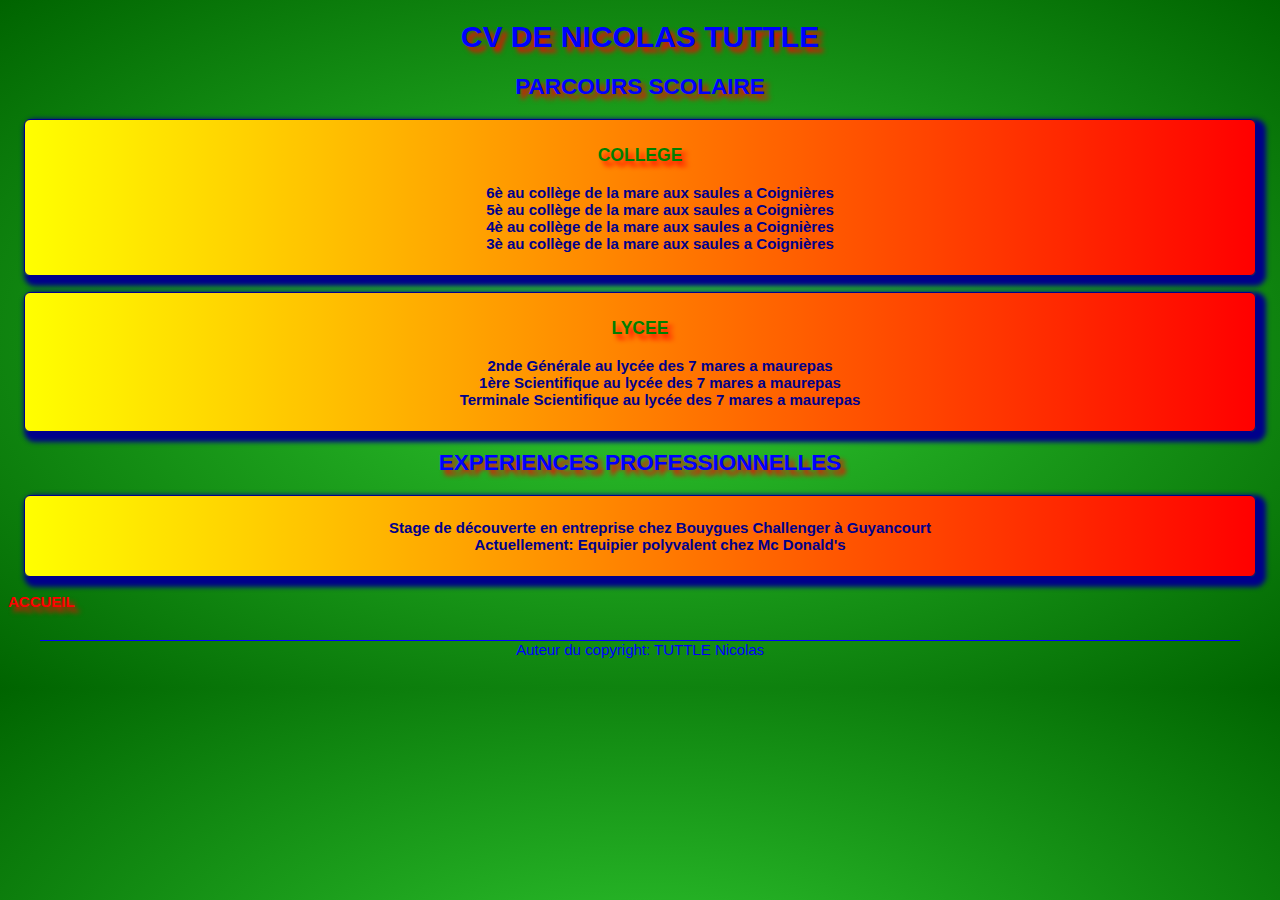
<file: CVgit.html>
<!doctype html>
     <html>
       <head>
   
         <meta charset="utf-8"/>
       	 <link rel='stylesheet' href='CSSgit/Stylegit.css' type='text/css' />
		 <title>CV DE NICOLAS TUTTLE</title>
		 
       </head>
     <body >
	      <header>
		       <h1>CV DE NICOLAS TUTTLE</h1>
		  </header>
		  
		  
		  <h2>PARCOURS SCOLAIRE</h2>
	 
	         <section>
			     <h3>COLLEGE</h3>
				   <ul>
				     <li>6è au collège de la mare aux saules a Coignières</li>
					 <li>5è au collège de la mare aux saules a Coignières</li>
					 <li>4è au collège de la mare aux saules a Coignières</li>
					 <li>3è au collège de la mare aux saules a Coignières</li>
				   </ul>
	         </section>
			 
		  
             <section>
                  <h3>LYCEE</h3>
				     <ul>
					    <li>2nde Générale au lycée des 7 mares a maurepas</li>
						<li>1ère Scientifique au lycée des 7 mares a maurepas</li>
						<li>Terminale Scientifique au lycée des 7 mares a maurepas</li>
					 </ul>                
             </section>
			 
			 
			 <h2>EXPERIENCES PROFESSIONNELLES</h2>
	 
	         <section>
			     
				   <ul>
				     <li>Stage de découverte en entreprise chez Bouygues Challenger à Guyancourt</li>
					 <li>Actuellement: Equipier polyvalent chez Mc Donald's</li>					
				   </ul>
	         </section>
			 
			<a href='index.html'><span>ACCUEIL</span></a>	 
	 <footer>Auteur du copyright: TUTTLE Nicolas</footer>
	 
   </body>
   
 </html>
</file>
<file: CSSgit/Stylegit.css>
body{
  background-image:radial-gradient(limegreen, darkgreen);
  font-family: verdana, helvetica,sans-serif;
  font-size: 15px;
  
}

ul{
    list-style-type: none;
}

a,h2{
  text-align: center;
  text-shadow: 5px 5px 5px red;
  font-weight: bold;
  color:blue ;
}



h3{
  text-align: center;
  text-shadow: 5px 5px 5px red;
  font-weight: bold;
  color:green ;
}

 section {
  background: linear-gradient(to right, yellow  , red);
  box-shadow:10px 10px 6px #0C3306;
  border: solid thin;
  border-radius: 6px;
  padding: 1ex;
  margin: 2ex;
  box-shadow: 5px 5px 5px 5px;
  font-weight: bold;
  color: darkblue;
  text-align: center;
  
}

footer {
  width: 95%;
  margin: 2em auto;
  border-top: solid thin ;
  text-align: center;
  color: blue;
}

header {
  text-align: center;
  text-shadow: 5px 5px 5px #FF0000;
  color: blue;
  
}

/*#navigation{

    width: 1000px;
	background-color:black;
	color: blue;
    height: 35px;
    font-size: 16px;
    font-family: Tahoma, Geneva, sans-serif;
    font-weight: bold;
    text-align: center;
    text-shadow: 5px 5px 10px #0D0A33;
	padding: 10px;
}*/

#navigation li {

   display: inline;
   margin: 50px;
   text-align: center;
}

/* unvisited link */
a:link {
    color: red;
	text-decoration: none;
	
}

/* visited link */
a:visited {
    color: red;
	text-decoration: none;
}

/* mouse over link */
a:hover {
    color: blue;
	text-decoration: none;
}

/* selected link */
a:active {
    color: green;
	text-decoration:none;
}
</file>
